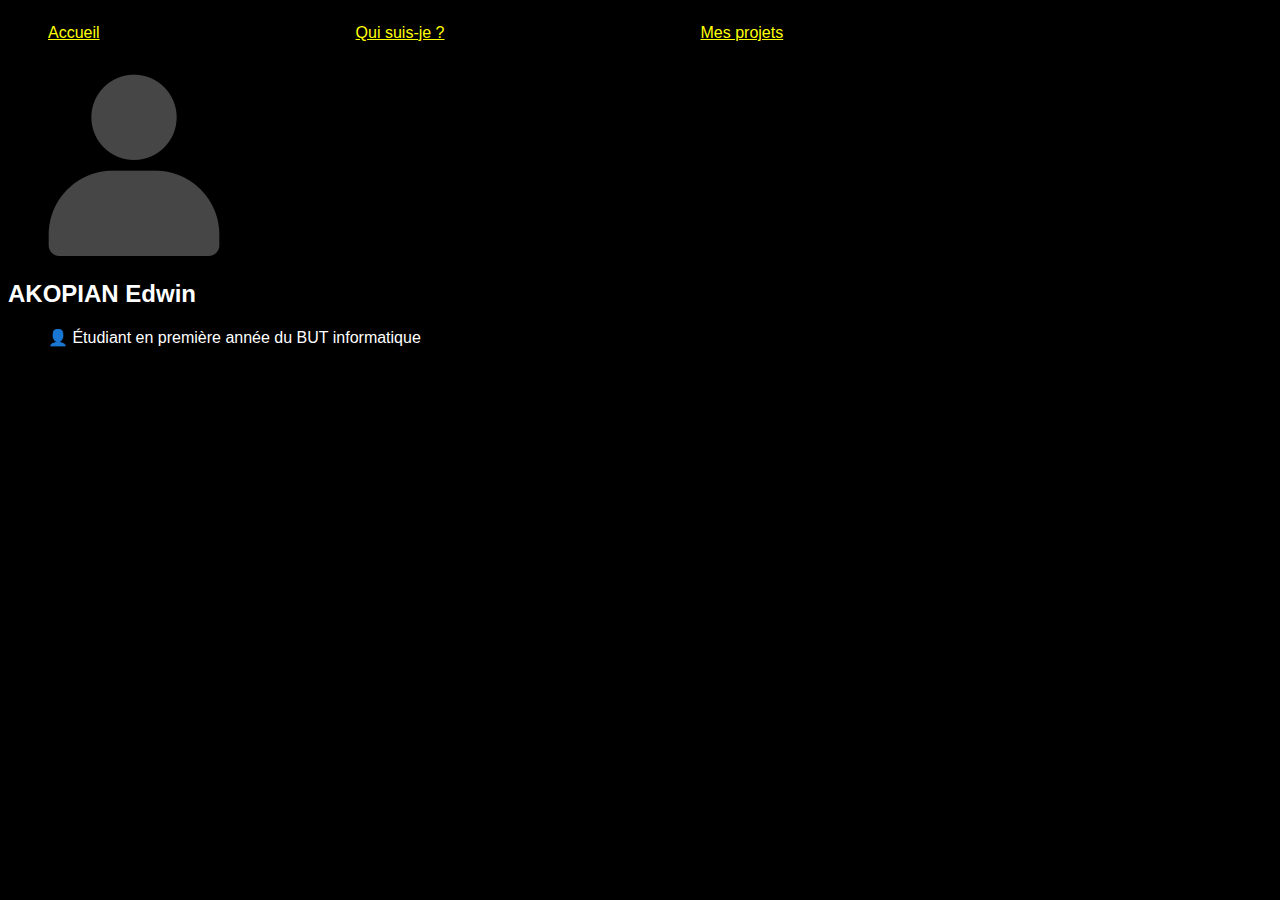
<file: index.html>
<!-- index.html -->
<!DOCTYPE html>
<html lang="fr">
<head>
  <meta charset="UTF-8">
  <title>Mon portfolio</title>
  <link rel="stylesheet" href="portfolio.css"> <!-- Feuille de style principale -->
</head>

<body>
  <header>
    <nav>
      <ul>
        <li><a class="active" href="index.html">Accueil</a></li>
        <li><a href="qui-suis-je.html">Qui suis-je ?</a></li>
        <li><a href="mes-projets.html">Mes projets</a></li>
      </ul>
    </nav>
  </header>

  <main>
    <aside>
      <figure>
        <img src="user.png" alt="Photo de profil">
      </figure>
      <h2>AKOPIAN Edwin</h2>
      <ul>
        <li>👤 Étudiant en première année du BUT informatique</li>
      </ul>
    </aside>
  </main>
</body>
</html>
</file>
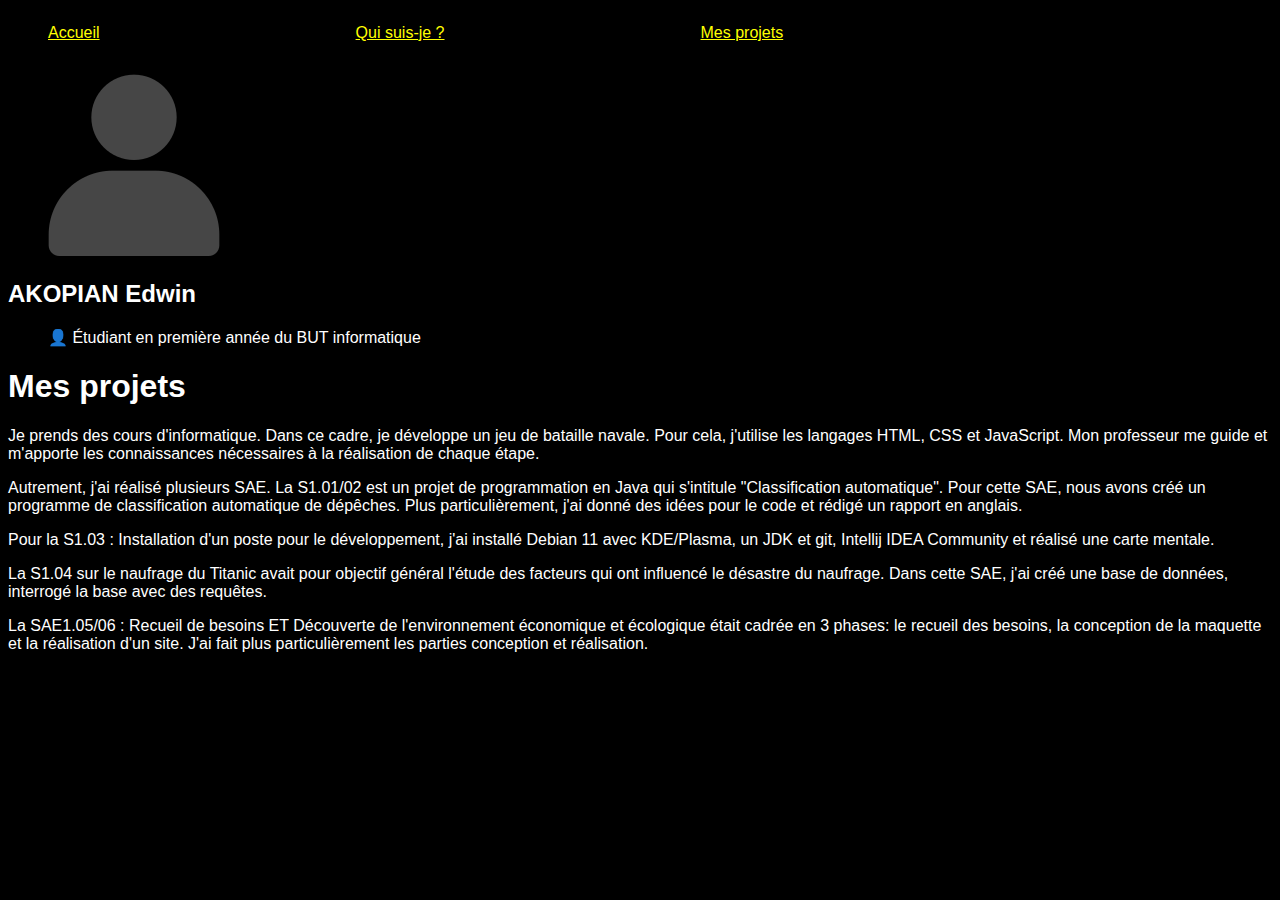
<file: mes-projets.html>
<!-- mes-projets.html -->
<!DOCTYPE html>
<html lang="fr">
<head>
  <meta charset="UTF-8">
  <title>Mon portfolio</title>
  <link rel="stylesheet" href="portfolio.css"> <!-- Feuille de style principale -->
</head>

<body>
  <header>
    <nav>
      <ul>
        <li><a href="index.html">Accueil</a></li>
        <li><a href="qui-suis-je.html">Qui suis-je ?</a></li>
        <li><a class="active" href="mes-projets.html">Mes projets</a></li>
      </ul>
    </nav>
  </header>

  <main>
    <aside>
      <figure>
        <img src="user.png" alt="Photo de profil">
      </figure>
      <h2>AKOPIAN Edwin</h2>
      <ul>
        <li>👤 Étudiant en première année du BUT informatique</li>
      </ul>
    </aside>

    <article>
      <h1>Mes projets</h1>
      <p>
        Je prends des cours d'informatique. Dans ce cadre, je développe un jeu de bataille navale. Pour cela, j'utilise les langages HTML, CSS et JavaScript. Mon professeur me guide et m'apporte les connaissances nécessaires à la réalisation de chaque étape.
      </p>
      <p>
        Autrement, j'ai réalisé plusieurs SAE. La S1.01/02 est un projet de programmation en Java qui s'intitule "Classification automatique". Pour cette SAE, nous avons créé un programme de classification automatique de dépêches. Plus particulièrement, j'ai donné des idées pour le code et rédigé un rapport en anglais.
        </p>
        <p>
        Pour la S1.03 : Installation d'un poste pour le développement, j'ai installé Debian 11 avec KDE/Plasma, un JDK et git, Intellij IDEA Community et réalisé une carte mentale.
      </p>
      <p>
        La S1.04 sur le naufrage du Titanic avait pour objectif général l'étude des facteurs qui ont influencé le désastre du naufrage. Dans cette SAE, j'ai créé une base de données, interrogé la base avec des requêtes.
      </p>
      <p>
        La SAE1.05/06 : Recueil de besoins ET Découverte de l'environnement économique et écologique était cadrée en 3 phases: le recueil des besoins, la conception de la maquette et la réalisation d'un site. J'ai fait plus particulièrement les parties conception et réalisation.
      </p>
    </article>
  </main>
</body>
</html>
</file>
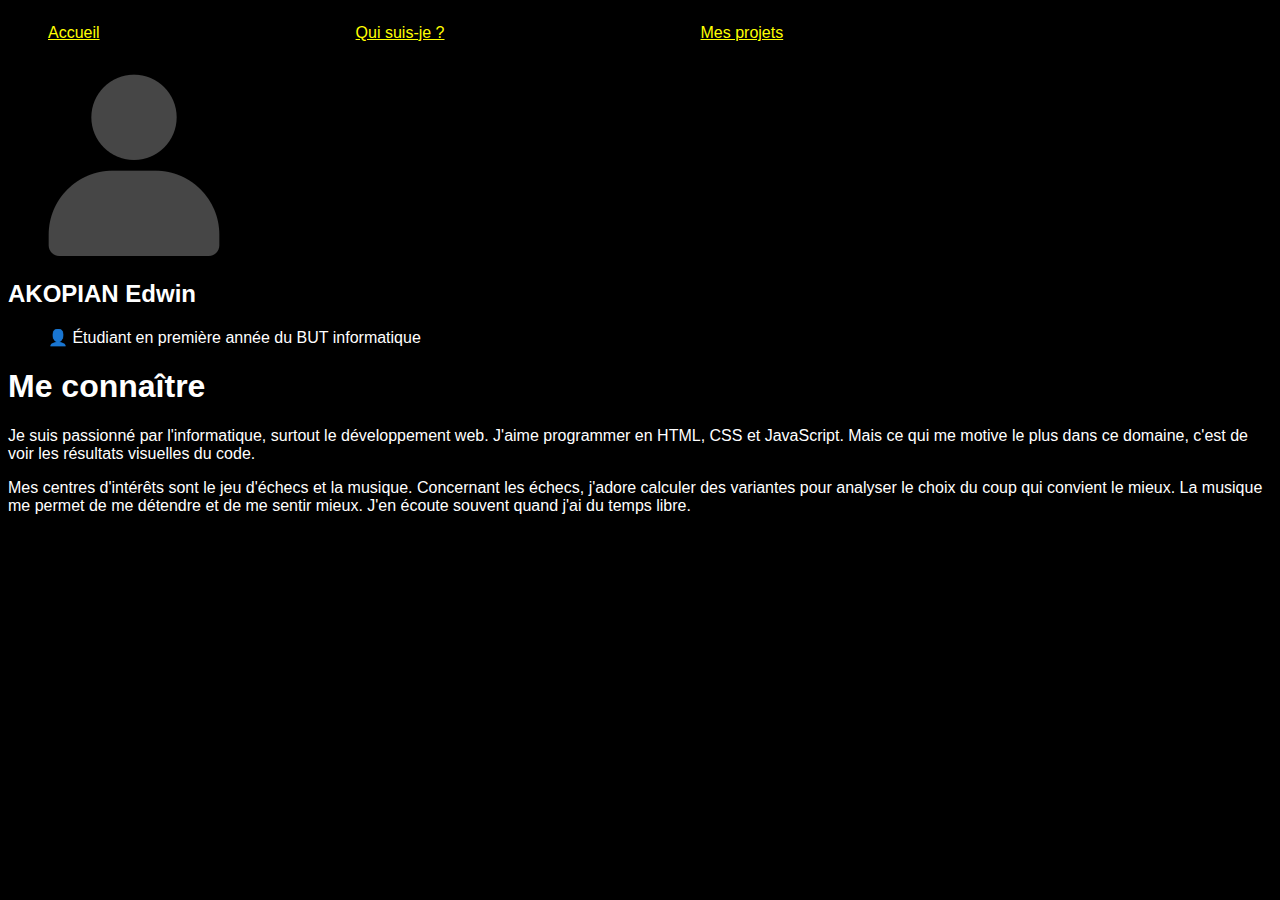
<file: qui-suis-je.html>
<!-- qui-suis-je.html -->
<!DOCTYPE html>
<html lang="fr">
<head>
  <meta charset="UTF-8">
  <title>Mon portfolio</title>
  <link rel="stylesheet" href="portfolio.css"> <!-- Feuille de style principale -->
</head>

<body>
  <header>
    <nav>
      <ul>
        <li><a href="index.html">Accueil</a></li>
        <li><a class="active" href="qui-suis-je.html">Qui suis-je ?</a></li>
        <li><a href="mes-projets.html">Mes projets</a></li>
      </ul>
    </nav>
  </header>

  <main>
    <aside>
      <figure>
        <img src="user.png" alt="Photo de profil">
      </figure>
      <h2>AKOPIAN Edwin</h2>
      <ul>
        <li>👤 Étudiant en première année du BUT informatique</li>
      </ul>
    </aside>

    <article>
      <h1>Me connaître</h1>
      <p>
        Je suis passionné par l'informatique, surtout le développement web. J'aime programmer en HTML, CSS et JavaScript. Mais ce qui me motive le plus dans ce domaine, c'est de voir les résultats visuelles du code.
      </p>
      <p>
        Mes centres d'intérêts sont le jeu d'échecs et la musique. Concernant les échecs, j'adore calculer des variantes pour analyser le choix du coup qui convient le mieux. La musique me permet de me détendre et de me sentir mieux. J'en écoute souvent quand j'ai du temps libre.
      </p>
    </article>
  </main>
</body>
</html>
</file>
<file: portfolio.css>
/* portfolio.css */
body {
  background-color: black;
  font-family: Arial;
  color: white;
}

a {
  color: yellow;
}

a:hover {
  color: red;
  filter: brightness(50%);
}

nav,
ul {
  list-style-type: none;
  display: flex;
  flex-direction: row;
}

aside {
  flex-basis: auto;
  flex-wrap: wrap;
}

header nav {
  justify-content: left;
}

header nav ul {
  gap: 256px;
}

footer nav {
  justify-content: right;
}

footer nav ul {
  gap: 128px;
}

.miniature {
  transition: all 1s;
}

a:holder {
  filter: brightness(50%);
}
</file>
